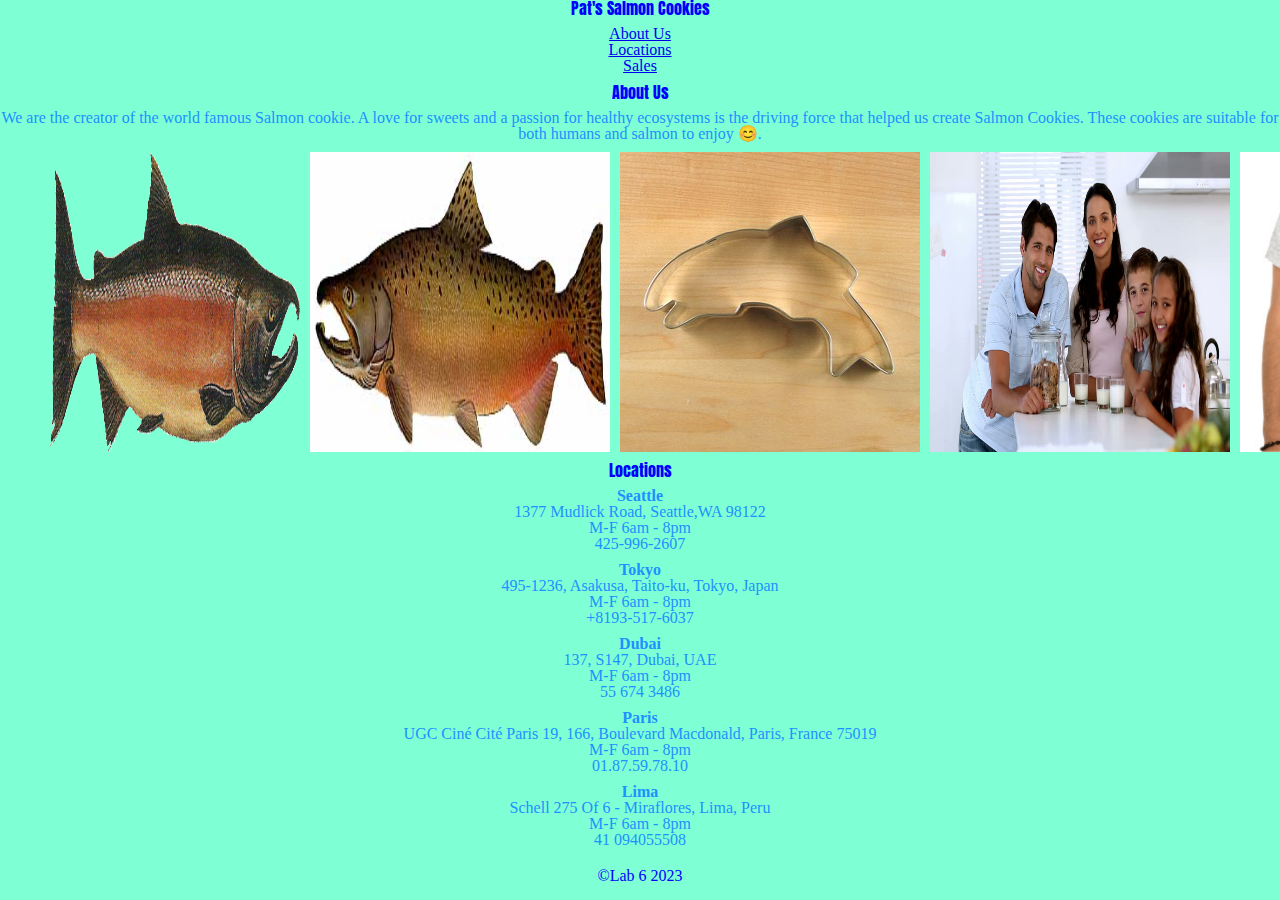
<file: index.html>
<!DOCTYPE html>
<html lang="en">
<head>
  <meta charset="UTF-8">
  <meta http-equiv="X-UA-Compatible" content="IE=edge">
  <meta name="viewport" content="width=device-width, initial-scale=1.0">
  <title>Cookie Store</title>
  <link rel="stylesheet" href="css/reset.css">
  <link rel="stylesheet" href="css/style.css">
  <link rel="preconnect" href="https://fonts.googleapis.com">
<link rel="preconnect" href="https://fonts.gstatic.com" crossorigin>
<link href="https://fonts.googleapis.com/css2?family=Anton&display=swap" rel="stylesheet">
</head>
<body>
  <header> 
    <h1>Pat's Salmon Cookies</h1>
    <nav>
      <ul>
        <li>
          <a href="#About-Us">About Us</a>  
        </li>
        <li>
          <a href="#Locations">Locations</a>  
        </li>
        <li>
          <a href="https://jpauljonesii.github.io/cookie-stand/sales.html">Sales</a> 
        </li>
      </ul>
    </nav>
  </header>
  <main>
<section>
  <p class="greeting">

  </p>
  </section>

  <section>
  <h2 id="About-Us">About Us</h2>

<p>We are the creator of the world famous Salmon cookie. A love for sweets and a passion for healthy ecosystems is the driving force that helped us create <b>Salmon Cookies</b>. These cookies are suitable for both humans and salmon to enjoy <span>&#128522;.</span> </p>
</section>

<section class="pics">
 <img src="images/salmoncookies.png" height="300" alt="salmon" class="center"> 
 <img src="images/chinook.jpg" height="300" width="300" alt="chinook">
 <img src="images/cutter.jpeg" height="300" width="300" alt="cutter">
 <img src="images/family.jpg" height="300" width="300" alt="family">
 <img src="images/shirt.jpg" height="300" width="300" alt="shirt">
 <img src="images/frosted-cookie.jpg" height="300" width="300">

</section>

<section>
  <h2 id="Locations">Locations</h2>

  <div class="Locations">
    <ul>
      <li><span class="bolded">Seattle</span></li>
      <li>1377 Mudlick Road, Seattle,WA 98122</li>
      <li>M-F 6am - 8pm</li>
      <li>425-996-2607</li>  
  </ul>
  </div>
  <div class="Locations">
    <ul>
      <Li><span class="bolded">Tokyo </span> </Li>
      <Li>495-1236, Asakusa, Taito-ku, Tokyo, Japan</Li>
      <Li>M-F 6am - 8pm </Li>
      <Li>+8193-517-6037</Li>  
  </ul>
  </div>
  <div class="Locations">
    <ul>
      <li><span class="bolded">Dubai</span></li>
      <li> 137, S147, Dubai, UAE </li>
      <li>M-F 6am - 8pm </li>
      <li>55 674 3486</li>
  </ul>
  
  </div>
  <div class="Locations">
    <ul>
      <Li><span class="bolded">Paris</span></Li>
      <Li>UGC Ciné Cité Paris 19, 166, Boulevard Macdonald, Paris, France 75019</Li>
      <Li>M-F 6am - 8pm </Li>
      <Li>01.87.59.78.10</Li>  
  </ul>

  </div>
  <div class="Locations">
    <ul>
      <li> <span class="bolded">Lima</span></li>
      <li>Schell 275 Of 6 - Miraflores, Lima, Peru </li>
      <li>M-F 6am - 8pm </li>
      <li>41 094055508</li>  
  </ul>
  </div>

</section>

  </main>
  <Footer>&copy;Lab 6 2023</Footer>
  <script src="app.js"></script>
  
</body>
</html>
</file>
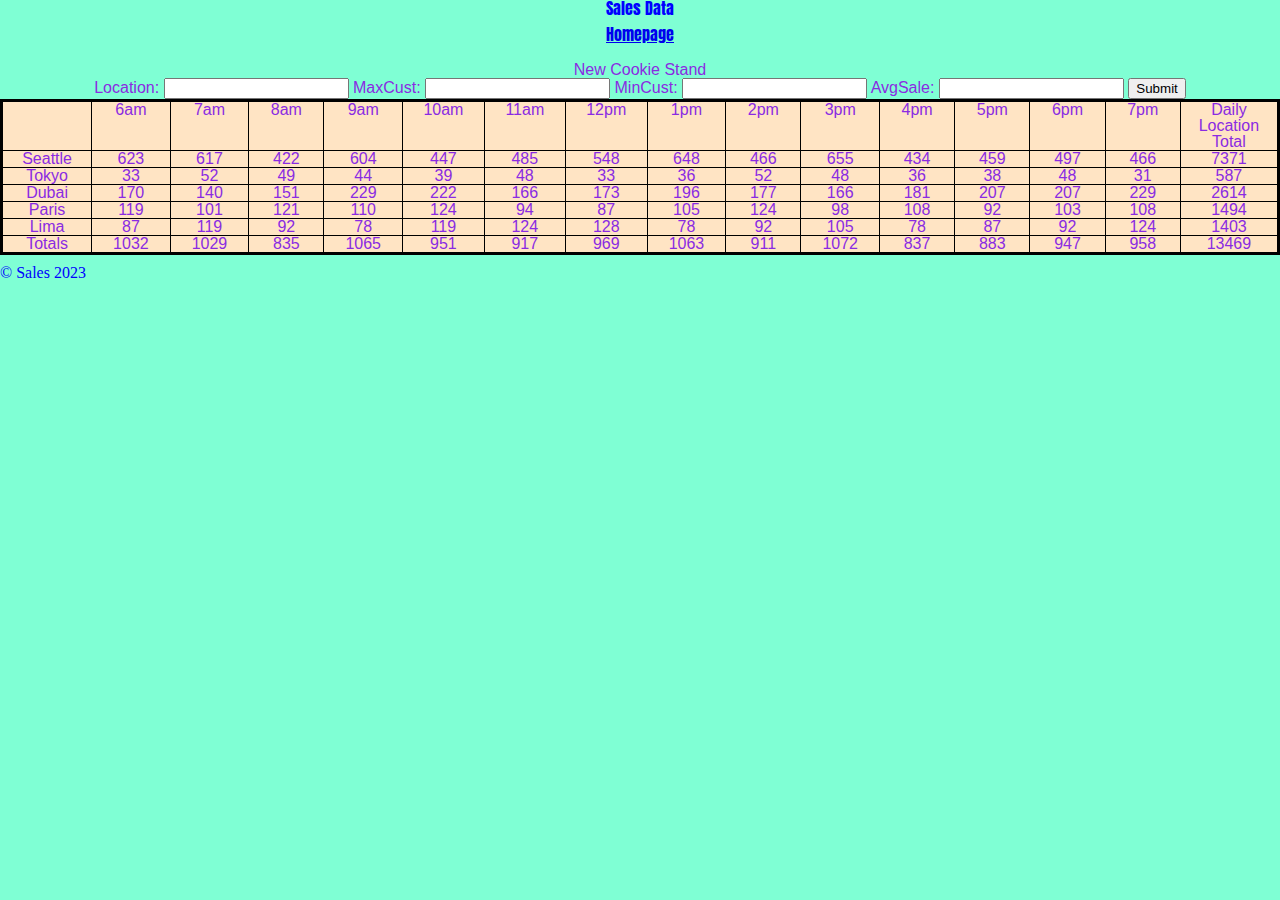
<file: sales.html>
<!DOCTYPE html>
<html lang="en">
<head>
  <meta charset="UTF-8">
  <meta http-equiv="X-UA-Compatible" content="IE=edge">
  <meta name="viewport" content="width=device-width, initial-scale=1.0">
  <title>Sales</title>
  <link rel="stylesheet" href="css/reset.css">
  <link rel="stylesheet" href="css/style.css">
  <link rel="preconnect" href="https://fonts.googleapis.com">
<link rel="preconnect" href="https://fonts.gstatic.com" crossorigin>
<link href="https://fonts.googleapis.com/css2?family=Anton&display=swap" rel="stylesheet">
  

</head>
<body>
  <header>
    <nav>
    <ul>
      <li><h1 id="sales">Sales Data</h1></li>
      <li><h2><a href="https://jpauljonesii.github.io/cookie-stand/index.html">Homepage</a></h2> </li>
    </nav>
    </ul>
  </header>
  <main id="cities">

    <section>
      <form id="newCookieStandForm">
<fieldset>
  <legend>New Cookie Stand</legend>
  <label for="location">Location:</label>
  <input type="text" name="location" id="location">
  <label for="maxCust">MaxCust:</label>
  <input type="text" name="maxCust" id="maxCust">
  <label for="minCust">MinCust:</label>
  <input type="text" name="minCust" id="minCust">
  <label for="avgSale">AvgSale:</label>
  <input type="text" name="avgSale" id="avgSale">
  <button id="submit-form" type="submit">Submit</button>
</fieldset>
</form>



    </section>


  </main>
  <footer id="footer">&copy; Sales 2023</footer>
  <script src="app.js"></script>
</body>
</html>
</file>
<file: css/style.css>
h2 {
  font-family: 'Anton', sans-serif;
  color:blue;
margin-bottom: 10px;
margin-top: 10px;
text-align: center;

}

h1 {
font-family: 'Anton', sans-serif;
margin-bottom: 10px;
color: blue;
text-align: center;
}

#cities {
font-family: Arial, Helvetica, sans-serif;
color: blueviolet;
text-align: center;
margin-left: auto;
margin-right: auto;

}

p {
font-family: Georgia, 'Times New Roman', Times, serif;
color: dodgerblue;
margin-bottom: 10px;
text-align: center;
}

body {

background-color:aquamarine;
}

nav {
  margin-bottom: 10px;
  color: dodgerblue;
  text-align: center;
}



footer {
  text-align: center;
  color: blue;
}

.center {
  display: block;
  margin-left: auto;
  margin-right: auto;
  width: 50%;

}

main {
  text-align: center;
  margin-bottom: 10px;
}

#sales {
  text-align: center;
}

#footer {
  text-align: left;
}


.Locations {
  color: dodgerblue;
 padding-bottom: 10px;
 
 
}

.bolded {
  font-weight:bold ;
}

.pics {
  display: flex;
  max-width: 500px;
  align-items: center;
  margin-left: 50px;
  gap: 10px;

}

body {
  align-items: center;
  flex-direction: column;
}

td {
  border: 1px solid black;
  width: 200px;
  text-align: center;
}

table {
  border: solid black;
  border-collapse: collapse;


}

th {
  border: 1px solid black;
  background-color:bisque;
}

tbody {
  background-color: bisque;
}
tfoot {
  background-color:bisque;
}
form {

padding-top: 10px;
}
</file>
